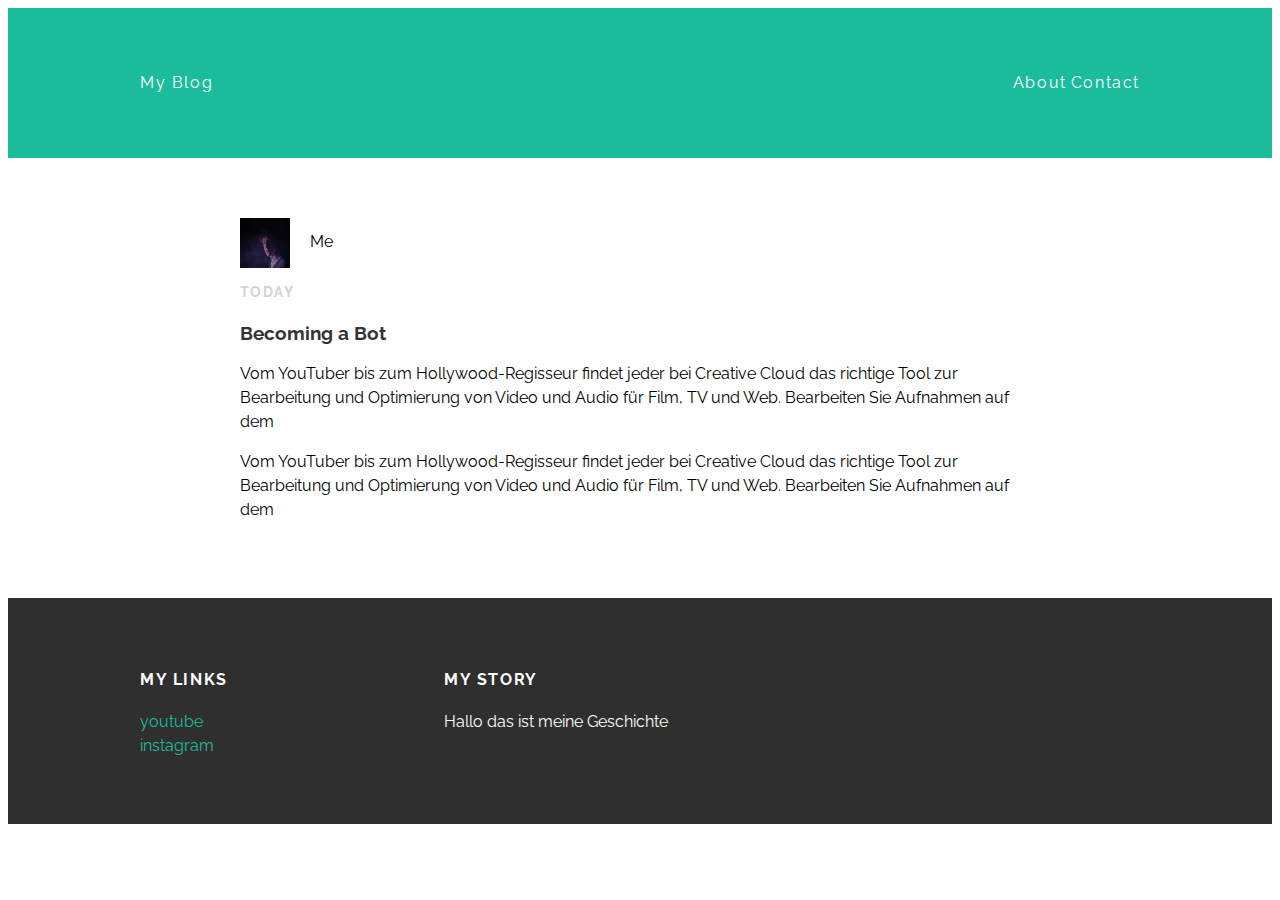
<file: index.html>
<!DOCTYPE html>
<html>
 <head>
   <title>My Blog</title>
   <link rel="stylesheet" href="styles.css">
 </head>
 <body>
  <div id="header">
   <div class="container">
    <a id="header-title" href="index.html">My Blog</a>
      <ul id="header-nav">
       <li><a href="about.html">About</a></li>
       <li><a href="contact.html">Contact</a></li>
      </ul>
     </div>
    </div>
   <div id="content">
    <div class="container">
     <div class="post">
      <div class="post-author">
       <img src="me.png">
       <span>Me</span>
      </div>
      <p class="post-date">Today</p>
      <h3 class="post-title">Becoming a Bot</h3>
      <div class="post-content">
        <p>Vom YouTuber bis zum Hollywood-Regisseur findet jeder bei Creative Cloud das richtige Tool zur Bearbeitung und Optimierung von Video und Audio für Film, TV und Web. Bearbeiten Sie Aufnahmen auf dem </p>
        <p>Vom YouTuber bis zum Hollywood-Regisseur findet jeder bei Creative Cloud das richtige Tool zur Bearbeitung und Optimierung von Video und Audio für Film, TV und Web. Bearbeiten Sie Aufnahmen auf dem </p>
      </div>
     </div>
    </div>
   </div>
   <div id="footer">
     <div class="container">
      <div class="column">
       <h4>My Links</h4>
       <p>
         <a href="https://www.youtube.com/?gl=DE">youtube</a>
         <br>
         <a href="https://www.youtube.com/?gl=DE">instagram</a>
       </p>
      </div>
      <div class="column">
       <h4>My Story</h4>
       <p>Hallo das ist meine Geschichte</p>
      </div>
     </div>
    </div>
 </body>
<html>
</file>
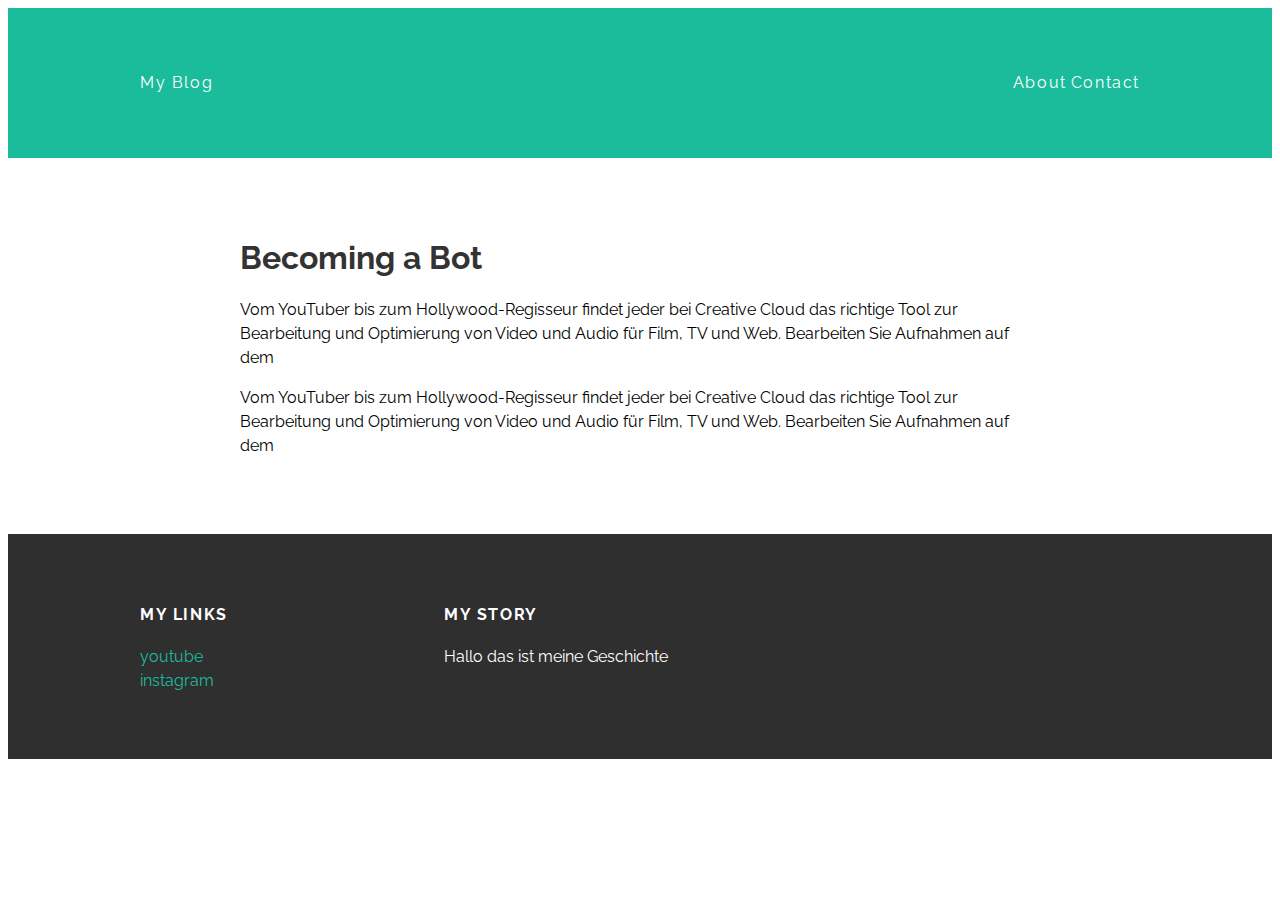
<file: about.html>
<!DOCTYPE html>
<html>
 <head>
   <title>My Blog</title>
   <link rel="stylesheet" href="styles.css">
 </head>
 <body>
  <div id="header">
   <div class="container">
    <a id="header-title" href="index.html">My Blog</a>
      <ul id="header-nav">
       <li><a href="about.html">About</a></li>
       <li><a href="contact.html">Contact</a></li>
      </ul>
     </div>
    </div>
   <div id="content">
    <div class="container">
     <div class="about">
      <div class="about-author">
      </div>
      <h1 class="about-title">Becoming a Bot</h1>
      <div class="about-content">
        <p>Vom YouTuber bis zum Hollywood-Regisseur findet jeder bei Creative Cloud das richtige Tool zur Bearbeitung und Optimierung von Video und Audio für Film, TV und Web. Bearbeiten Sie Aufnahmen auf dem </p>
        <p>Vom YouTuber bis zum Hollywood-Regisseur findet jeder bei Creative Cloud das richtige Tool zur Bearbeitung und Optimierung von Video und Audio für Film, TV und Web. Bearbeiten Sie Aufnahmen auf dem </p>
      </div>
     </div>
    </div>
   </div>
   <div id="footer">
     <div class="container">
      <div class="column">
       <h4>My Links</h4>
       <p>
         <a href="https://www.youtube.com/?gl=DE">youtube</a>
         <br>
         <a href="https://www.youtube.com/?gl=DE">instagram</a>
       </p>
      </div>
      <div class="column">
       <h4>My Story</h4>
       <p>Hallo das ist meine Geschichte</p>
      </div>
     </div>
    </div>
 </body>
<html>
</file>
<file: styles.css>
@import url(https://fonts.googleapis.com/css?family=Raleway&display=swap);
body {
  color: #555:
  margin: 0;

  font-family: 'Raleway', sans-serif;
}

#header {
  background-color: #1abc9c;
  height: 150px;
  line-height: 150px;
}

#header a {
  color: white;
  text-decoration: none;

  text-decoration: uppercase;
  letter-spacing: 0.1em;
}

#header a:hover {
  color: #222;
}

#heater-title {
  display: block;
  float: left;

  font-size: 20px;
  font-weight: bold;
}

#header-nav {
  display: block;
  float: right;
  margin-top: 0;
}

#header-nav li {
  display: inline;
}

.container {
  max-width: 1000px;
  margin: 0 auto;
}

#footer {
  background-color: #2f2f2f;
  padding: 50px 0;
}
.column {
  min-width: 300px;
  display: inline-block;
  vertical-align: top;
}

#footer h4 {
 color: white;
 text-transform: uppercase;
 letter-spacing: 0.1em;
}

#footer p {
  color: white;
}

a {
  color: #1abc9c;
  text-decoration: none;
}
a:hover {
  color: #F6A623
}

.post, .about {
  max-width: 800px;
  margin: 0 auto;
  padding: 60px 0;
}

.post-author img {
  width: 50px;
  height: 50px;
  vertical-align: middle;
}

.post-author span {
  margin-left: 16px;
}

.post-date {
  color: #D2D2D2;

  font-size: 14px;
  font-weight: bold;

  text-transform: uppercase;
  letter-spacing: 0.1em;
}

h1, h2, h3, h4 {
  color: #333;
}

p {
  line-height: 1.5;
}
</file>
